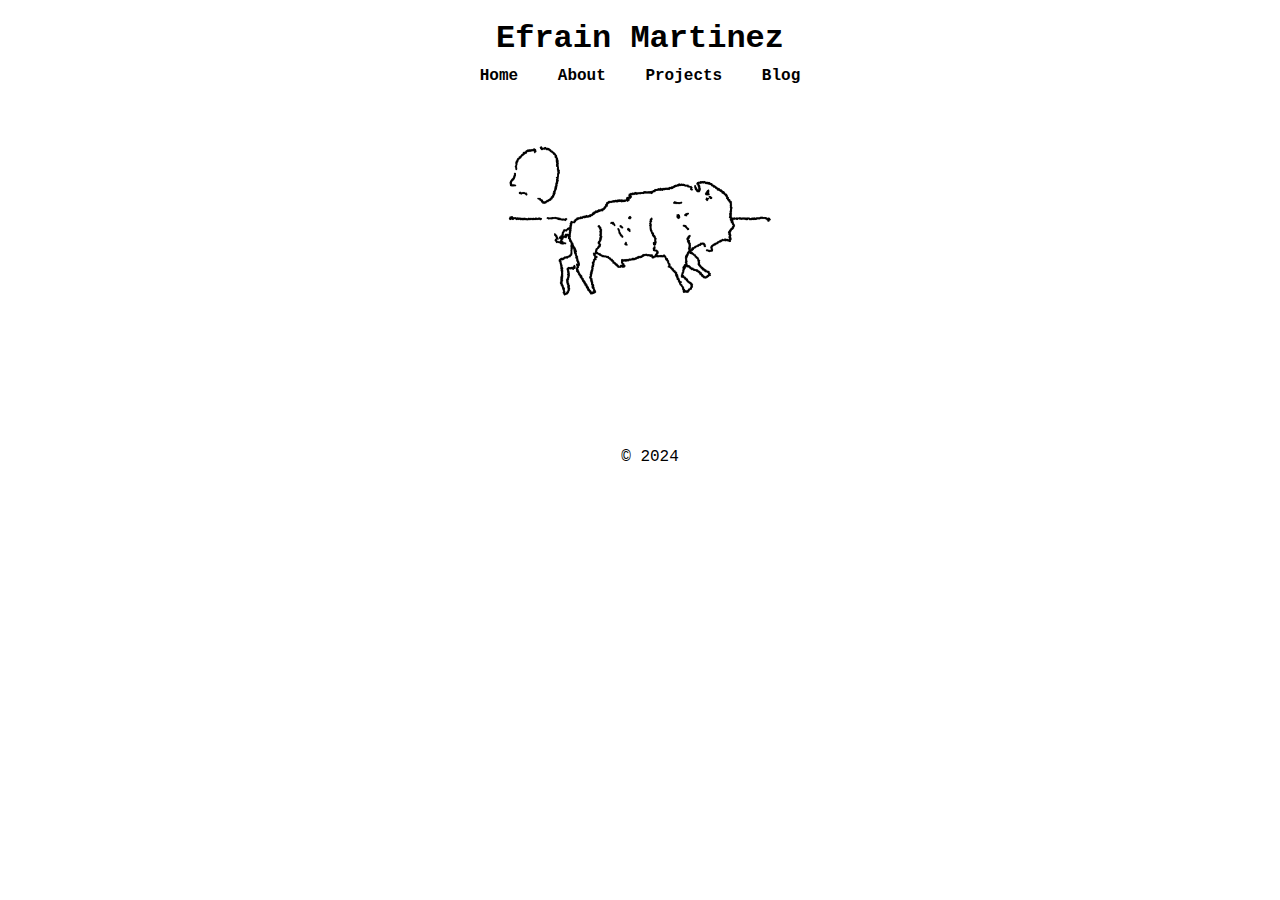
<file: index.html>
<!DOCTYPE html>
<html lang="en">
<head>
    <meta charset="UTF-8">
    <meta name="viewport" content="width=device-width, initial-scale=1.0">
    <title>Efrain Martinez</title>
    <link rel="stylesheet" href="style.css">
</head>
<body>
    <header>
        <h1>Efrain Martinez</h1>
        <nav>
            <ul>
                <li><a href="index.html">Home</a></li>
                <li><a href="about.html">About</a></li>
                <li><a href="projects.html">Projects</a></li>
                <li><a href="blog.html">Blog</a></li>
            </ul>
        </nav>
    </header>
    
    <main>
        <div class="animation-container">
            <!-- This is where your bison animation will go -->
            <img src="bison3.gif" alt="Running Bison">
        </div>
    </main>

    <footer>
        <p>&copy; 2024</p>
    </footer>
</body>
</html>
</file>
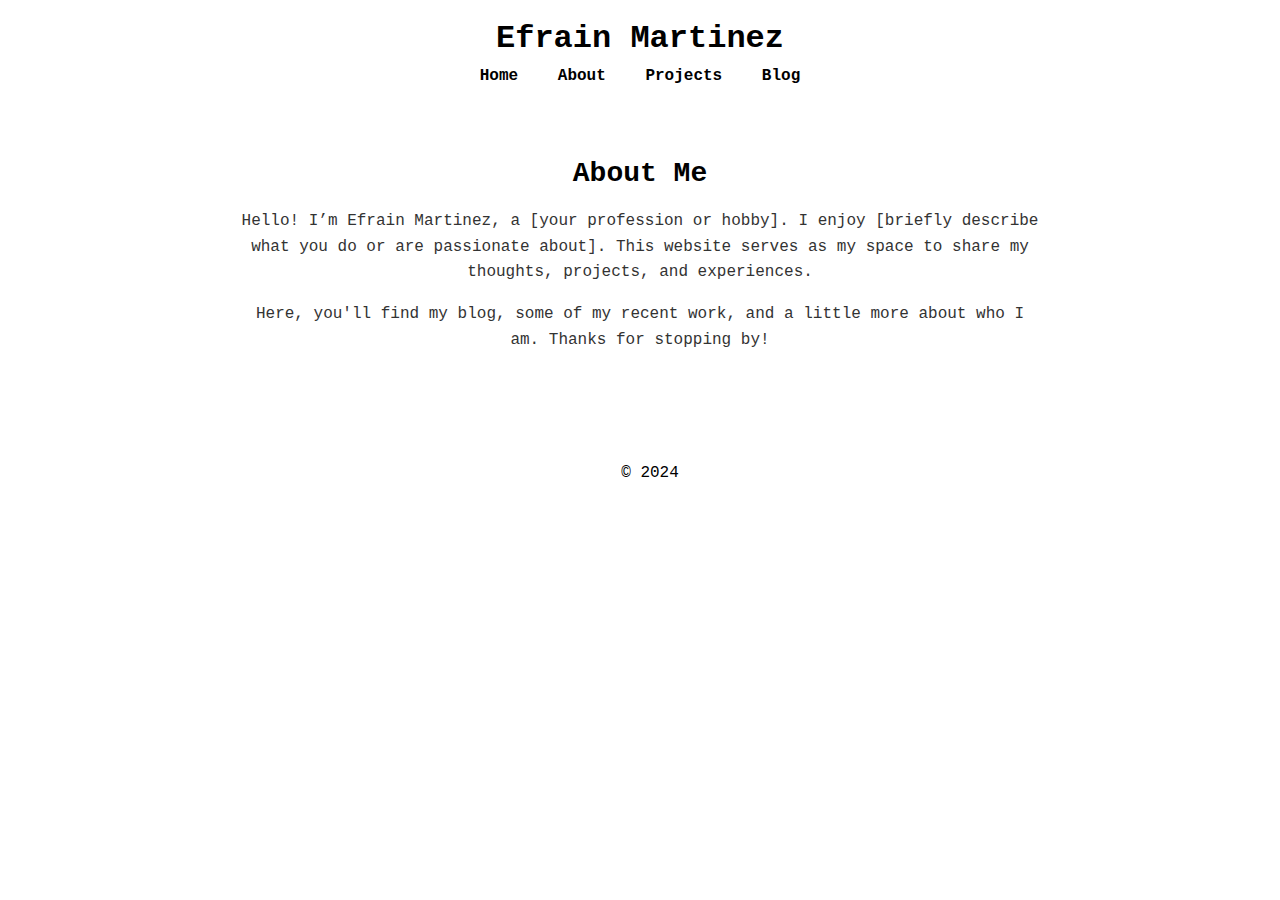
<file: about.html>
<!DOCTYPE html>
<html lang="en">
<head>
    <meta charset="UTF-8">
    <meta name="viewport" content="width=device-width, initial-scale=1.0">
    <title>Efrain Martinez</title>
    <link rel="stylesheet" href="style.css"> <!-- Link to your existing CSS file -->
</head>
<body>
    <header>
        <h1>Efrain Martinez</h1>
        <nav>
            <ul>
                <li><a href="index.html">Home</a></li>
                <li><a href="about.html">About</a></li>
                <li><a href="projects.html">Projects</a></li>
                <li><a href="blog.html">Blog</a></li>
            </ul>
        </nav>
    </header>
    
    <main>
        <div class="about-content">
            <h2>About Me</h2>
            <p>Hello! I’m Efrain Martinez, a [your profession or hobby]. I enjoy [briefly describe what you do or are passionate about]. This website serves as my space to share my thoughts, projects, and experiences.</p>
            <p>Here, you'll find my blog, some of my recent work, and a little more about who I am. Thanks for stopping by!</p>
        </div>
    </main>

    <footer>
        <p>&copy; 2024</p>
    </footer>
</body>
</html>
</file>
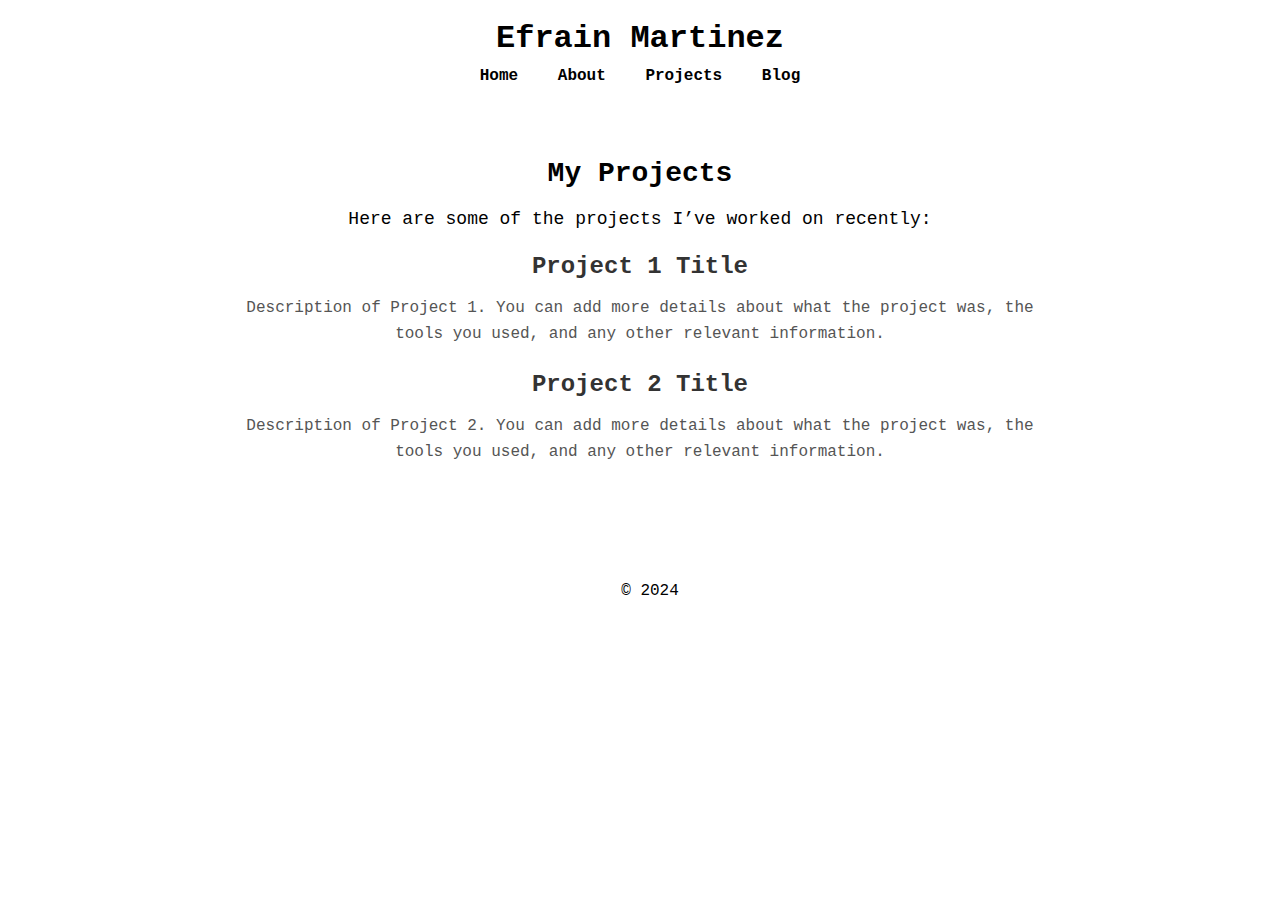
<file: projects.html>
<!DOCTYPE html>
<html lang="en">
<head>
    <meta charset="UTF-8">
    <meta name="viewport" content="width=device-width, initial-scale=1.0">
    <title>Efrain Martinez</title>
    <link rel="stylesheet" href="style.css"> <!-- Link to your existing CSS file -->
</head>
<body>
    <header>
        <h1>Efrain Martinez</h1>
        <nav>
            <ul>
                <li><a href="index.html">Home</a></li>
                <li><a href="about.html">About</a></li>
                <li><a href="projects.html">Projects</a></li>
                <li><a href="blog.html">Blog</a></li>
            </ul>
        </nav>
    </header>
    
    <main>
        <div class="projects-content">
            <h2>My Projects</h2>
            <p>Here are some of the projects I’ve worked on recently:</p>
            <!-- Example Project -->
            <div class="project-item">
                <h3>Project 1 Title</h3>
                <p>Description of Project 1. You can add more details about what the project was, the tools you used, and any other relevant information.</p>
            </div>
            <!-- Add more project items as needed -->
            <div class="project-item">
                <h3>Project 2 Title</h3>
                <p>Description of Project 2. You can add more details about what the project was, the tools you used, and any other relevant information.</p>
            </div>
        </div>
    </main>

    <footer>
        <p>&copy; 2024</p>
    </footer>
</body>
</html>
</file>
<file: style.css>
/* General Styles */
body {
    font-family: Courier, monospace;
    margin: 0;
    padding: 0;
    background-color: #FFFFFF;
}

header {
    background-color: #FFFFFF;
    color: black;
    padding: 20px;
    text-align: center;
}

nav ul {
    list-style: none;
    padding: 0;
    margin: 10px;
    text-align: center; /* Center the navigation links */
}

nav ul li {
    display: inline-block; /* Switch to inline-block for better control */
    margin: 0 15px;
}

nav ul li a {
    color: black;
    text-decoration: none;
    font-weight: bold; /* Make the navigation links stand out */
}

h1 {
    margin: 0;
    font-size: 32px; /* Adjust the size of the header */
}

.animation-container {
    text-align: center;
    margin: -20px 0;
}

.animation-container img {
    width: 400px;
}

/* Blog Page Styles */
.blog-preview-container {
    max-width: 800px;
    margin: 0 auto; /* Center the blog preview container */
    text-align: center; /* Center all content within the container */
}

.blog-preview {
    margin: 20px 0;
    padding: 20px;
    text-align: center;
}

.blog-preview img {
    max-width: 100%; /* Ensure the image is responsive */
    height: auto;
    margin: 0 auto 15px; /* Center the image and add spacing below */
}

.blog-preview h3 {
    font-size: 24px;
    margin: 10px 0;
    color: #333;
}

.blog-preview h3 a {
    text-decoration: none;
    color: black;
    font-weight: bold;
}

.blog-preview h3 a:hover {
    text-decoration: underline;
}

.blog-preview p {
    font-size: 16px;
    color: #555;
    margin: 10px 0;
}

/* About Page Styles */
.about-content {
    max-width: 800px;
    margin: 0 auto; /* Center the content container */
    text-align: center; /* Center all text inside the container */
    padding: 20px;
    font-size: 18px;
}

.about-content h2 {
    font-size: 28px;
    margin-bottom: 20px;
}

.about-content p {
    font-size: 16px;
    line-height: 1.6;
    color: #333;
    margin-bottom: 15px; /* Space between paragraphs */
}

/* Projects Page Styles */
.projects-content {
    max-width: 800px;
    margin: 0 auto; /* Center the content container */
    text-align: center; /* Center all text inside the container */
    padding: 20px;
    font-size: 18px;
}

.projects-content h2 {
    font-size: 28px;
    margin-bottom: 20px;
}

.project-item {
    margin: 20px 0;
    text-align: center;
}

.project-item h3 {
    font-size: 24px;
    margin-bottom: 10px;
    color: #333;
}

.project-item p {
    font-size: 16px;
    line-height: 1.6;
    color: #555;
    margin-bottom: 15px; /* Space between paragraphs */
}

/* Footer Styles */
footer {
    text-align: center;
    padding: 10px;
    background-color: #FFFFFF;
    color: black;
    width: 100%;
    margin-top: 50px; /* Add margin to create space between content and footer */
}
</file>
